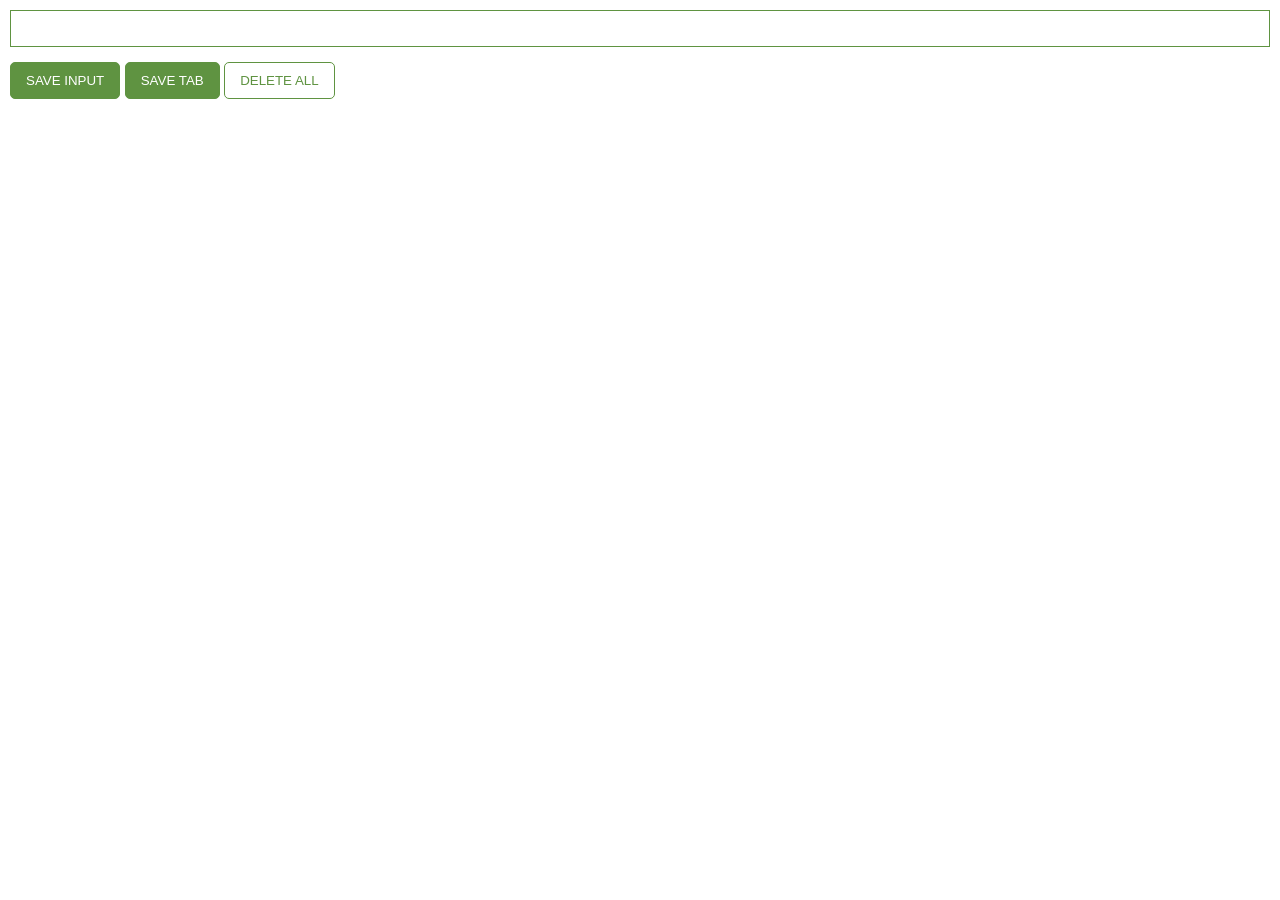
<file: index.html>
<html>
    <head>
        <title>index</title>
        <link rel = "Stylesheet" href = "Extension.css">
    </head>
    <body>

            <input type = "text" id = "input-el">

            
            <button id = "save-btn" >SAVE INPUT</button>
            <button id = "tab-btn" >SAVE TAB</button>
            <button id = "delete-btn">DELETE ALL</button>
            <ul id = "ul-El"></ul>
            <Script src = "Extension.js"></Script>
    </body>
</html>
</file>
<file: Extension.css>
body {
    margin : 0 ;
    padding : 10px ;
    font-family : Arial, Helvetica, sans-serif ;
    min-width: 400px;
}

input {

    width : 100% ;
    padding : 10px ;
    box-sizing : border-box ;
    border : 1px solid #5f9341 ;
    background : transparent ;
}

button {
    margin-top : 15px ;
    border : 1px solid #5f9341 ;
    background-color : #5f9341 ;
    color : white ;
    padding : 10px 15px ;
    border-radius : 5px ;
}

#delete-btn {

    background-color : transparent ;
    color : #5f9341 ;
}

ul {
    margin-top : 20px ;
    padding-left : 0 ;
    list-style : none ; 
}

li {
    margin-top : 5px ;
}

a {
    color : #5f9341 ;
}
</file>
